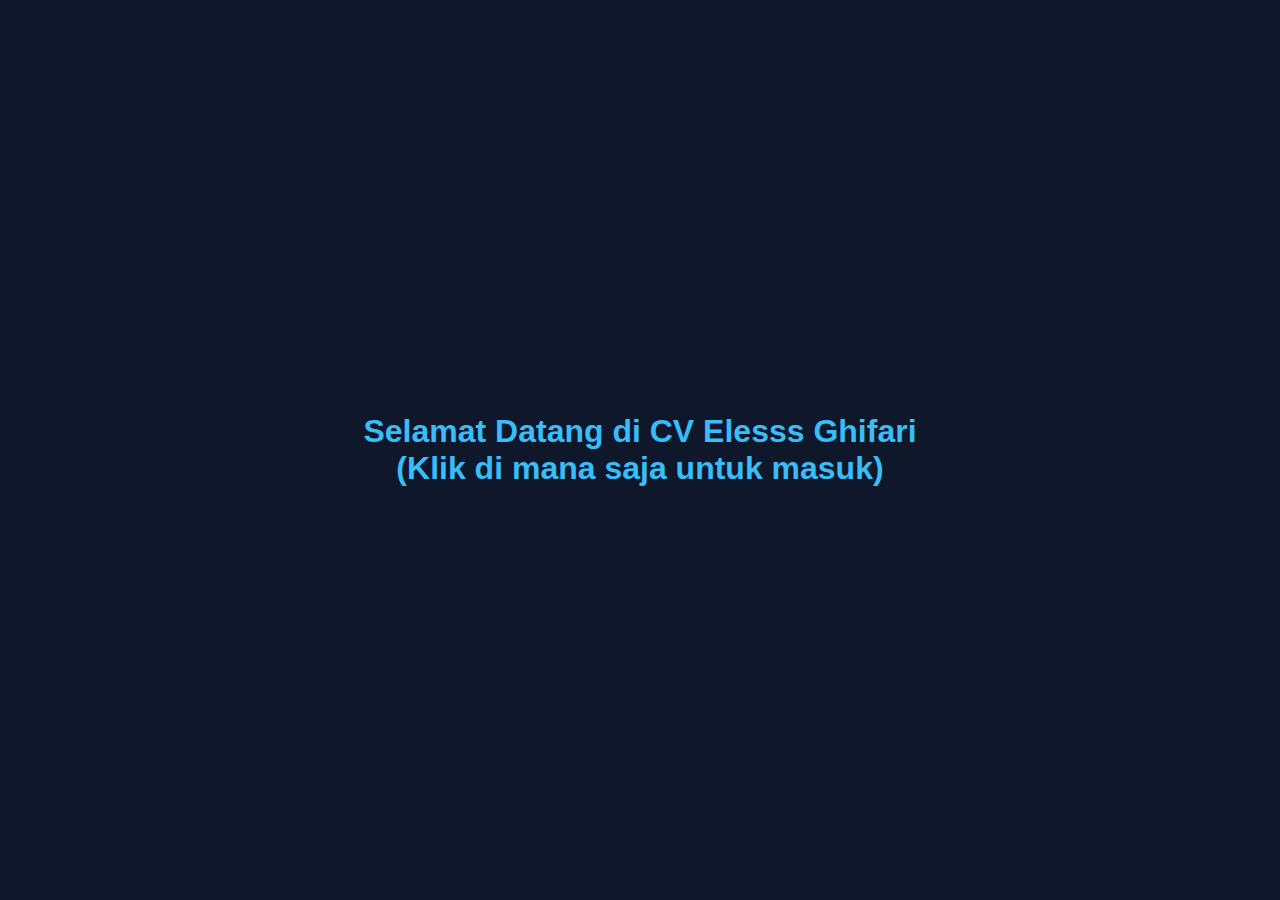
<file: tes.html>
<!DOCTYPE html>
<html lang="id">
<head>
  <meta charset="UTF-8">
  <title>CV Musik</title>
  <style>
    body {
      margin: 0;
      height: 100vh;
      display: flex;
      justify-content: center;
      align-items: center;
      background: #0f172a;
      color: #38bdf8;
      font-family: sans-serif;
      cursor: pointer;
    }
    h1 {
      font-size: 2rem;
      text-align: center;
    }
  </style>
</head>
<body onclick="playMusic()">
  <h1>Selamat Datang di CV Elesss Ghifari<br>(Klik di mana saja untuk masuk)</h1>

  <audio id="bg-music" src="orangbiasa.mp3" loop></audio>

  <script>
    function playMusic() {
      const bgMusic = document.getElementById("bg-music");
      bgMusic.volume = 0.2;
      bgMusic.play().then(() => {
        console.log("Musik jalan 🎶");
      }).catch(err => {
        console.log("Gagal:", err);
      });

      // setelah musik nyala, ubah tampilan ke halaman utama
      document.body.innerHTML = `
        <div style="padding:40px; color:white; text-align:center">
          <h2>Ini halaman utama CV 🎉</h2>
          <p>Musik sudah jalan otomatis di background</p>
        </div>
      `;
      document.body.onclick = null;
    }
  </script>
</body>
</html>
</file>
